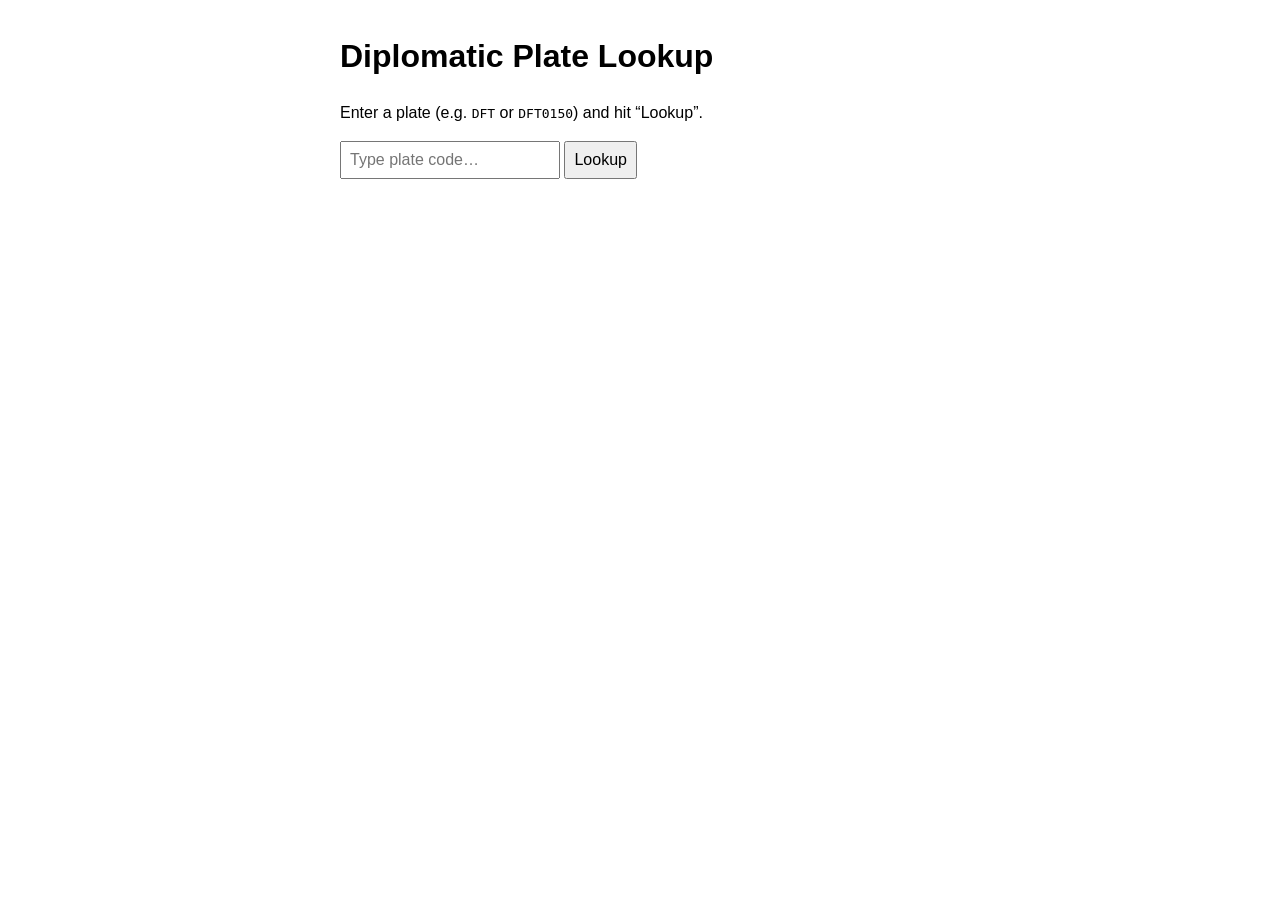
<file: countryTracker.html>
<!DOCTYPE html>
<html lang="en">
<head>
<head>
  <meta charset="UTF-8">
  <title>Diplomatic Plate Lookup</title>

  <!-- favicon for browsers -->
  <link rel="icon" 
        type="image/png" 
        href="/icon.png" />

  <!-- optional: apple-touch icon -->
  <link rel="apple-touch-icon" 
        href="/icon.png" />
  <meta charset="UTF-8">
  <title>Diplomatic Plate Lookup</title>
  <style>
    body { font-family: sans-serif; max-width: 600px; margin: 2rem auto; line-height: 1.5; }
    input, button { font-size: 1rem; padding: 0.5rem; }
    #flag { display: none; width: 200px; margin: 1rem auto; }
    #count, #facts { margin-top: 1rem; }
    #role-def { margin-top: 1.5rem; }
    #role-def h2 { margin-bottom: 0.5rem; }
    #role-def p { margin-bottom: 0.8rem; }
  </style>
</head>
<body>
  <h1>Diplomatic Plate Lookup</h1>
  <p>Enter a plate (e.g. <code>DFT</code> or <code>DFT0150</code>) and hit “Lookup”.</p>
  <input id="plate" placeholder="Type plate code…" />
  <button id="go">Lookup</button>
  
  <div id="result" style="margin-top:1rem; font-weight:bold;"></div>
  <img id="flag" alt="Country flag" />
  <div id="count"></div>
  <div id="facts"></div>
  <div id="role-def"></div>

  <script>
    // ─── 1) YOUR DATA ─────────────────────────────────────────────────────────────
    const csvData = `
AA,Republic of the Congo
CAA,Republic of the Congo Consul
DAA,Republic of the Congo Diplomat
SAA,Republic of the Congo Staff
AAD,Republic of the Congo UN Diplomat
AC,Cote d'Ivoire
CAC,Cote d'Ivoire Consul
DAC,Cote d'Ivoire Diplomat
SAC,Cote d'Ivoire Staff
ACD,Cote d'Ivoire UN Diplomat
AE,Uzbekistan
CAE,Uzbekistan Consul
DAE,Uzbekistan Diplomat
SAE,Uzbekistan Staff
AED,Uzbekistan UN Diplomat
AF,Japan
CAF,Japan Consul
DAF,Japan Diplomat
SAF,Japan Staff
AFD,Japan UN Diplomat
AH,Madagascar
CAH,Madagascar Consul
DAH,Madagascar Diplomat
SAH,Madagascar Staff
AHD,Madagascar UN Diplomat
AJ,Panama
CAJ,Panama Consul
DAJ,Panama Diplomat
SAJ,Panama Staff
AJD,Panama UN Diplomat
AK,Cape Verde
CAK,Cape Verde Consul
DAK,Cape Verde Diplomat
SAK,Cape Verde Staff
AKD,Cape Verde UN Diplomat
AQ,Syria
CAQ,Syria Consul
DAQ,Syria Diplomat
SAQ,Syria Staff
AQD,Syria UN Diplomat
AU,Uganda
CAU,Uganda Consul
DAU,Uganda Diplomat
SAU,Uganda Staff
AUD,Uganda UN Diplomat
AV,Israel
CAV,Israel Consul
DAV,Israel Diplomat
SAV,Israel Staff
AVD,Israel UN Diplomat
AX,Marshall Islands
CAX,Marshall Islands Consul
DAX,Marshall Islands Diplomat
SAX,Marshall Islands Staff
AXD,Marshall Islands UN Diplomat
BL,South Africa
CBL,South Africa Consul
DBL,South Africa Diplomat
SBL,South Africa Staff
BLD,South Africa UN Diplomat
BV,Solomon Islands
CBV,Solomon Islands Consul
DBV,Solomon Islands Diplomat
SBV,Solomon Islands Staff
BVD,Solomon Islands UN Diplomat
BW,World Bank
CBW,World Bank Consul
DBW,World Bank Diplomat
SBW,World Bank Staff
BWD,World Bank UN Diplomat
CB,Cambodia
CCB,Cambodia Consul
DCB,Cambodia Diplomat
SCB,Cambodia Staff
CBD,Cambodia UN Diplomat
CC,Ethiopia
CCC,Ethiopia Consul
DCC,Ethiopia Diplomat
SCC,Ethiopia Staff
CCD,Ethiopia UN Diplomat
CG,Marshall Islands
CCG,Marshall Islands Consul
DCG,Marshall Islands Diplomat
SCG,Marshall Islands Staff
CGD,Marshall Islands UN Diplomat
CK,Namibia
CCK,Namibia Consul
DCK,Namibia Diplomat
SCK,Namibia Staff
CKD,Namibia UN Diplomat
CM,Micronesia
CCM,Micronesia Consul
DCM,Micronesia Diplomat
SCM,Micronesia Staff
CMD,Micronesia UN Diplomat
CN,International Organization
CCN,International Organization Consul
DCN,International Organization Diplomat
SCN,International Organization Staff
CND,International Organization UN Diplomat
CS,Afghanistan
CCS,Afghanistan Consul
DCS,Afghanistan Diplomat
SCS,Afghanistan Staff
CSD,Afghanistan UN Diplomat
CT,Bhutan
CCT,Bhutan Consul
DCT,Bhutan Diplomat
SCT,Bhutan Staff
CTD,Bhutan UN Diplomat
CU,Botswana
CCU,Botswana Consul
DCU,Botswana Diplomat
SCU,Botswana Staff
CUD,Botswana UN Diplomat
CV,Myanmar (Burma)
CCV,Myanmar (Burma) Consul
DCV,Myanmar (Burma) Diplomat
SCV,Myanmar (Burma) Staff
CVD,Myanmar (Burma) UN Diplomat
CW,Cameroon
CCW,Cameroon Consul
DCW,Cameroon Diplomat
SCW,Cameroon Staff
CWD,Cameroon UN Diplomat
CX,Burundi
CCX,Burundi Consul
DCX,Burundi Diplomat
SCX,Burundi Staff
CXD,Burundi UN Diplomat
CY,People's Republic of China
CCY,People's Republic of China Consul
DCY,People's Republic of China Diplomat
SCY,People's Republic of China Staff
CYD,People's Republic of China UN Diplomat
DA,Colombia
CDA,Colombia Consul
DDA,Colombia Diplomat
SDA,Colombia Staff
DAD,Colombia UN Diplomat
DB,Costa Rica
CDB,Costa Rica Consul
DDB,Costa Rica Diplomat
SDB,Costa Rica Staff
DBD,Costa Rica UN Diplomat
DC,Cuba (UN only)
CDC,Cuba (UN only) Consul
DDC,Cuba (UN only) Diplomat
SDC,Cuba (UN only) Staff
DCD,Cuba (UN only) UN Diplomat
DD,Cyprus
CDD,Cyprus Consul
DDD,Cyprus Diplomat
SDD,Cyprus Staff
DDD,Cyprus UN Diplomat
DF,Dominican Republic
CDF,Dominican Republic Consul
DDF,Dominican Republic Diplomat
SDF,Dominican Republic Staff
DFD,Dominican Republic UN Diplomat
DG,Ecuador
CDG,Ecuador Consul
DDG,Ecuador Diplomat
SDG,Ecuador Staff
DGD,Ecuador UN Diplomat
DH,Cote d'Ivoire
CDH,Cote d'Ivoire Consul
DDH,Cote d'Ivoire Diplomat
SDH,Cote d'Ivoire Staff
DHD,Cote d'Ivoire UN Diplomat
DI,South Africa
CDI,South Africa Consul
DDI,South Africa Diplomat
SDI,South Africa Staff
DID,South Africa UN Diplomat
DJ,France
CDJ,France Consul
DDJ,France Diplomat
SDJ,France Staff
DJD,France UN Diplomat
DK,Greece
CDK,Greece Consul
DDK,Greece Diplomat
SDK,Greece Staff
DKD,Greece UN Diplomat
DL,India
CDL,India Consul
DDL,India Diplomat
SDL,India Staff
DLD,India UN Diplomat
DM,Iran (UN only)
CDM,Iran (UN only) Consul
DDM,Iran (UN only) Diplomat
SDM,Iran (UN only) Staff
DMD,Iran (UN only) UN Diplomat
DN,Denmark
CDN,Denmark Consul
DDN,Denmark Diplomat
SDN,Denmark Staff
DND,Denmark UN Diplomat
DP,Bangladesh
CDP,Bangladesh Consul
DDP,Bangladesh Diplomat
SDP,Bangladesh Staff
DPD,Bangladesh UN Diplomat
DR,Slovakia
CDR,Slovakia Consul
DDR,Slovakia Diplomat
SDR,Slovakia Staff
DRD,Slovakia UN Diplomat
DZ,Palau
CDZ,Palau Consul
DDZ,Palau Diplomat
SDZ,Palau Staff
DZD,Palau UN Diplomat
FF,Antigua & Barbuda
CFF,Antigua & Barbuda Consul
DFF,Antigua & Barbuda Diplomat
SFF,Antigua & Barbuda Staff
FFD,Antigua & Barbuda UN Diplomat
FG,Central African Republic
CFG,Central African Republic Consul
DFG,Central African Republic Diplomat
SFG,Central African Republic Staff
FGD,Central African Republic UN Diplomat
FH,Ireland
CFH,Ireland Consul
DFH,Ireland Diplomat
SFH,Ireland Staff
FHD,Ireland UN Diplomat
FJ,Lebanon
CFJ,Lebanon Consul
DFJ,Lebanon Diplomat
SFJ,Lebanon Staff
FJD,Lebanon UN Diplomat
FK,Kenya
CFK,Kenya Consul
DFK,Kenya Diplomat
SFK,Kenya Staff
FKD,Kenya UN Diplomat
FL,Liberia
CFL,Liberia Consul
DFL,Liberia Diplomat
SFL,Liberia Staff
FLD,Liberia UN Diplomat
FM,Libya
CFM,Libya Consul
DFM,Libya Diplomat
SFM,Libya Staff
FMD,Libya UN Diplomat
FN,Malta
CFN,Malta Consul
DFN,Malta Diplomat
SFN,Malta Staff
FND,Malta UN Diplomat
FP,Morocco
CFP,Morocco Consul
DFP,Morocco Diplomat
SFP,Morocco Staff
FPD,Morocco UN Diplomat
FR,Philippines
CFR,Philippines Consul
DFR,Philippines Diplomat
SFR,Philippines Staff
FRD,Philippines UN Diplomat
FS,Netherlands
CFS,Netherlands Consul
DFS,Netherlands Diplomat
SFS,Netherlands Staff
FSD,Netherlands UN Diplomat
FT,Qatar
CFT,Qatar Consul
DFT,Qatar Diplomat
SFT,Qatar Staff
FTD,Qatar UN Diplomat
FV,Sri Lanka
CFV,Sri Lanka Consul
DFV,Sri Lanka Diplomat
SFV,Sri Lanka Staff
FVD,Sri Lanka UN Diplomat
FW,Holy See
CFW,Holy See Consul
DFW,Holy See Diplomat
SFW,Holy See Staff
FWD,Holy See UN Diplomat
FX,Sierra Leone
CFX,Sierra Leone Consul
DFX,Sierra Leone Diplomat
SFX,Sierra Leone Staff
FXD,Sierra Leone UN Diplomat
FZ,Suriname
CFZ,Suriname Consul
DFZ,Suriname Diplomat
SFZ,Suriname Staff
FZD,Suriname UN Diplomat
GC,Sweden
CGC,Sweden Consul
DGC,Sweden Diplomat
SGC,Sweden Staff
GCD,Sweden UN Diplomat
GD,Ukraine
CGD,Ukraine Consul
DGD,Ukraine Diplomat
SGD,Ukraine Staff
GDD,Ukraine UN Diplomat
GG,Zambia
CGG,Zambia Consul
DGG,Zambia Diplomat
SGG,Zambia Staff
GGD,Zambia UN Diplomat
GN,Turkey
CGN,Turkey Consul
DGN,Turkey Diplomat
SGN,Turkey Staff
GND,Turkey UN Diplomat
GP,Albania
CGP,Albania Consul
DGP,Albania Diplomat
SGP,Albania Staff
GPD,Albania UN Diplomat
GQ,North Korea
CGQ,North Korea Consul
DGQ,North Korea Diplomat
SGQ,North Korea Staff
GQD,North Korea UN Diplomat
GX,Vanuatu
CGX,Vanuatu Consul
DGX,Vanuatu Diplomat
SGX,Vanuatu Staff
GXD,Vanuatu UN Diplomat
GY,Chile
CGY,Chile Consul
DGY,Chile Diplomat
SGY,Chile Staff
GYD,Chile UN Diplomat
HB,Tonga
CHB,Tonga Consul
DHB,Tonga Diplomat
SHB,Tonga Staff
HBD,Tonga UN Diplomat
HD,Argentina
CHD,Argentina Consul
DHD,Argentina Diplomat
SHD,Argentina Staff
HDD,Argentina UN Diplomat
HL,Saint Lucia
CHL,Saint Lucia Consul
DHL,Saint Lucia Diplomat
SHL,Saint Lucia Staff
HLD,Saint Lucia UN Diplomat
HM,Andorra
CHM,Andorra Consul
DHM,Andorra Diplomat
SHM,Andorra Staff
HMD,Andorra UN Diplomat
HN,Mongolia
CHN,Mongolia Consul
DHN,Mongolia Diplomat
SHN,Mongolia Staff
HND,Mongolia UN Diplomat
HV,Belgium
CHV,Belgium Consul
DHV,Belgium Diplomat
SHV,Belgium Staff
HVD,Belgium UN Diplomat
HW,Guatemala
CHW,Guatemala Consul
DHW,Guatemala Diplomat
SHW,Guatemala Staff
HWD,Guatemala UN Diplomat
HX,Benin
CHX,Benin Consul
DHX,Benin Diplomat
SHX,Benin Staff
HXD,Benin UN Diplomat
HY,Guinea Bissau
CHY,Guinea Bissau Consul
DHY,Guinea Bissau Diplomat
SHY,Guinea Bissau Staff
HYD,Guinea Bissau UN Diplomat
HZ,Haiti
CHZ,Haiti Consul
DHZ,Haiti Diplomat
SHZ,Haiti Staff
HZD,Haiti UN Diplomat
JB,Honduras
CJB,Honduras Consul
DJB,Honduras Diplomat
SJB,Honduras Staff
JBD,Honduras UN Diplomat
JC,Kuwait
CJC,Kuwait Consul
DJC,Kuwait Diplomat
SJC,Kuwait Staff
JCD,Kuwait UN Diplomat
JD,Mauritius
CJD,Mauritius Consul
DJD,Mauritius Diplomat
SJD,Mauritius Staff
JDD,Mauritius UN Diplomat
JF,Nigeria
CJF,Nigeria Consul
DJF,Nigeria Diplomat
SJF,Nigeria Staff
JFD,Nigeria UN Diplomat
JG,Portugal
CJG,Portugal Consul
DJG,Portugal Diplomat
SJG,Portugal Staff
JGD,Portugal UN Diplomat
JH,Somalia
CJH,Somalia Consul
DJH,Somalia Diplomat
SJH,Somalia Staff
JHD,Somalia UN Diplomat
JJ,Chad
CJJ,Chad Consul
DJJ,Chad Diplomat
SJJ,Chad Staff
JJD,Chad UN Diplomat
JK,Turkey
CJK,Turkey Consul
DJK,Turkey Diplomat
SJK,Turkey Staff
JKD,Turkey UN Diplomat
JM,Yugoslavia
CJM,Yugoslavia Consul
DJM,Yugoslavia Diplomat
SJM,Yugoslavia Staff
JMD,Yugoslavia UN Diplomat
JP,Tunisia
CJP,Tunisia Consul
DJP,Tunisia Diplomat
SJP,Tunisia Staff
JPD,Tunisia UN Diplomat
JQ,Togo
CJQ,Togo Consul
DJQ,Togo Diplomat
SJQ,Togo Staff
JQD,Togo UN Diplomat
JS,Slovenia
CJS,Slovenia Consul
DJS,Slovenia Diplomat
SJS,Slovenia Staff
JSD,Slovenia UN Diplomat
JT,Croatia
CJT,Croatia Consul
DJT,Croatia Diplomat
SJT,Croatia Staff
JTD,Croatia UN Diplomat
JY,Cyprus
CJY,Cyprus Consul
DJY,Cyprus Diplomat
SJY,Cyprus Staff
JYD,Cyprus UN Diplomat
KB,Monaco
CKB,Monaco Consul
DKB,Monaco Diplomat
SKB,Monaco Staff
KBD,Monaco UN Diplomat
KD,Eritrea
CKD,Eritrea Consul
DKD,Eritrea Diplomat
SKD,Eritrea Staff
KDD,Eritrea UN Diplomat
KG,Equatorial Guinea
CKG,Equatorial Guinea Consul
DKG,Equatorial Guinea Diplomat
SKG,Equatorial Guinea Staff
KGD,Equatorial Guinea UN Diplomat
KH,Hungary
CKH,Hungary Consul
DKH,Hungary Diplomat
SKH,Hungary Staff
KHD,Hungary UN Diplomat
KJ,Lithuania
CKJ,Lithuania Consul
DKJ,Lithuania Diplomat
SKJ,Lithuania Staff
KJD,Lithuania UN Diplomat
KK,Fiji
CKK,Fiji Consul
DKK,Fiji Diplomat
SKK,Fiji Staff
KKD,Fiji UN Diplomat
KL,Jordan
CKL,Jordan Consul
DKL,Jordan Diplomat
SKL,Jordan Staff
KLD,Jordan UN Diplomat
KM,Jamaica
CKM,Jamaica Consul
DKM,Jamaica Diplomat
SKM,Jamaica Staff
KMD,Jamaica UN Diplomat
KN,Gabon
CKN,Gabon Consul
DKN,Gabon Diplomat
SKN,Gabon Staff
KND,Gabon UN Diplomat
KP,Luxembourg
CKP,Luxembourg Consul
DKP,Luxembourg Diplomat
SKP,Luxembourg Staff
KPD,Luxembourg UN Diplomat
KR,Malaysia
CKR,Malaysia Consul
DKR,Malaysia Diplomat
SKR,Malaysia Staff
KRD,Malaysia UN Diplomat
KS,Mexico
CKS,Mexico Consul
DKS,Mexico Diplomat
SKS,Mexico Staff
KSD,Mexico UN Diplomat
KU,Sao Tome & Principe
CKU,Sao Tome & Principe Consul
DKU,Sao Tome & Principe Diplomat
SKU,Sao Tome & Principe Staff
KUD,Sao Tome & Principe UN Diplomat
KV,Saudi Arabia
CKV,Saudi Arabia Consul
DKV,Saudi Arabia Diplomat
SKV,Saudi Arabia Staff
KVD,Saudi Arabia UN Diplomat
KW,Seychelles
CKW,Seychelles Consul
DKW,Seychelles Diplomat
SKW,Seychelles Staff
KWD,Seychelles UN Diplomat
KX,Sudan
CKX,Sudan Consul
DKX,Sudan Diplomat
SKX,Sudan Staff
KXD,Sudan UN Diplomat
LC,Venezuela
CLC,Venezuela Consul
DLC,Venezuela Diplomat
SLC,Venezuela Staff
LCD,Venezuela UN Diplomat
LD,Vietnam
CLD,Vietnam Consul
DLD,Vietnam Diplomat
SLD,Vietnam Staff
LDD,Vietnam UN Diplomat
LG,Turkey
CLG,Turkey Consul
DLG,Turkey Diplomat
SLG,Turkey Staff
LGD,Turkey UN Diplomat
LH,Israel
CLH,Israel Consul
DLH,Israel Diplomat
SLH,Israel Staff
LHD,Israel UN Diplomat
LJ,Israel
CLJ,Israel Consul
DLJ,Israel Diplomat
SLJ,Israel Staff
LJD,Israel UN Diplomat
LK,European Economic Communities
CLK,European Economic Communities Consul
DLK,European Economic Communities Diplomat
SLK,European Economic Communities Staff
LKD,European Economic Communities UN Diplomat
LM,Republic of Macedonia|Macedonia
CLM,Republic of Macedonia|Macedonia Consul
DLM,Republic of Macedonia|Macedonia Diplomat
SLM,Republic of Macedonia|Macedonia Staff
LMD,Republic of Macedonia|Macedonia UN Diplomat
LR,Bosnia-Herzegovina
CLR,Bosnia-Herzegovina Consul
DLR,Bosnia-Herzegovina Diplomat
SLR,Bosnia-Herzegovina Staff
LRD,Bosnia-Herzegovina UN Diplomat
LW,Germany
CLW,Germany Consul
DLW,Germany Diplomat
SLW,Germany Staff
LWD,Germany UN Diplomat
MF,International Monetary Fund
CMF,International Monetary Fund Consul
DMF,International Monetary Fund Diplomat
SMF,International Monetary Fund Staff
MFD,International Monetary Fund UN Diplomat
MG,UNKNOWN
CMG,UNKNOWN Consul
DMG,UNKNOWN Diplomat
SMG,UNKNOWN Staff
MGD,UNKNOWN UN Diplomat
MK,Djibouti
CMK,Djibouti Consul
DMK,Djibouti Diplomat
SMK,Djibouti Staff
MKD,Djibouti UN Diplomat
MN,Comoros
CMN,Comoros Consul
DMN,Comoros Diplomat
SMN,Comoros Staff
MND,Comoros UN Diplomat
MP,Bahamas
CMP,Bahamas Consul
DMP,Bahamas Diplomat
SMP,Bahamas Staff
MPD,Bahamas UN Diplomat
MW,Maldives
CMW,Maldives Consul
DMW,Maldives Diplomat
SMW,Maldives Staff
MWD,Maldives UN Diplomat
NA,Oman
CNA,Oman Consul
DNA,Oman Diplomat
SNA,Oman Staff
NAD,Oman UN Diplomat
NB,Papua New Guinea
CNB,Papua New Guinea Consul
DNB,Papua New Guinea Diplomat
SNB,Papua New Guinea Staff
NBD,Papua New Guinea UN Diplomat
NC,Paraguay
CNC,Paraguay Consul
DNC,Paraguay Diplomat
SNC,Paraguay Staff
NCD,Paraguay UN Diplomat
ND,Romania
CND,Romania Consul
DND,Romania Diplomat
SND,Romania Staff
NDD,Romania UN Diplomat
NQ,Angola
CNQ,Angola Consul
DNQ,Angola Diplomat
SNQ,Angola Staff
NQD,Angola UN Diplomat
NX,Malaysia
CNX,Malaysia Consul
DNX,Malaysia Diplomat
SNX,Malaysia Staff
NXD,Malaysia UN Diplomat
PA,Austria
CPA,Austria Consul
DPA,Austria Diplomat
SPA,Austria Staff
PAD,Austria UN Diplomat
PB,Barbados
CPB,Barbados Consul
DPB,Barbados Diplomat
SPB,Barbados Staff
PBD,Barbados UN Diplomat
PC,Belize
CPC,Belize Consul
DPC,Belize Diplomat
SPC,Belize Staff
PCD,Belize UN Diplomat
PD,United Kingdom
CPD,United Kingdom Consul
DPD,United Kingdom Diplomat
SPD,United Kingdom Staff
PDD,United Kingdom UN Diplomat
PF,Bolivia
CPF,Bolivia Consul
DPF,Bolivia Diplomat
SPF,Bolivia Staff
PFD,Bolivia UN Diplomat
PG,Belarus
CPG,Belarus Consul
DPG,Belarus Diplomat
SPG,Belarus Staff
PGD,Belarus UN Diplomat
PK,Norway
CPK,Norway Consul
DPK,Norway Diplomat
SPK,Norway Staff
PKD,Norway UN Diplomat
PL,Chile
CPL,Chile Consul
DPL,Chile Diplomat
SPL,Chile Staff
PLD,Chile UN Diplomat
PM,Brunei
CPM,Brunei Consul
DPM,Brunei Diplomat
SPM,Brunei Staff
PMD,Brunei UN Diplomat
PR,Argentina
CPR,Argentina Consul
DPR,Argentina Diplomat
SPR,Argentina Staff
PRD,Argentina UN Diplomat
PS,Zimbabwe
CPS,Zimbabwe Consul
DPS,Zimbabwe Diplomat
SPS,Zimbabwe Staff
PSD,Zimbabwe UN Diplomat
PV,Zaire
CPV,Zaire Consul
DPV,Zaire Diplomat
SPV,Zaire Staff
PVD,Zaire UN Diplomat
QD,Burkina Faso
CQD,Burkina Faso Consul
DQD,Burkina Faso Diplomat
SQD,Burkina Faso Staff
QDD,Burkina Faso UN Diplomat
QL,St. Kitts & Nevis
CQL,St. Kitts & Nevis Consul
DQL,St. Kitts & Nevis Diplomat
SQL,St. Kitts & Nevis Staff
QLD,St. Kitts & Nevis UN Diplomat
QM,Bulgaria
CQM,Bulgaria Consul
DQM,Bulgaria Diplomat
SQM,Bulgaria Staff
QMD,Bulgaria UN Diplomat
QN,Laos
CQN,Laos Consul
DQN,Laos Diplomat
SQN,Laos Staff
QND,Laos UN Diplomat
QP,Latvia
CQP,Latvia Consul
DQP,Latvia Diplomat
SQP,Latvia Staff
QPD,Latvia UN Diplomat
QQ,Lesotho
CQQ,Lesotho Consul
DQQ,Lesotho Diplomat
SQQ,Lesotho Staff
QQD,Lesotho UN Diplomat
QR,Malawi
CQR,Malawi Consul
DQR,Malawi Diplomat
SQR,Malawi Staff
QRD,Malawi UN Diplomat
QS,Mozambique
CQS,Mozambique Consul
DQS,Mozambique Diplomat
SQS,Mozambique Staff
QSD,Mozambique UN Diplomat
QT,New Zealand
CQT,New Zealand Consul
DQT,New Zealand Diplomat
SQT,New Zealand Staff
QTD,New Zealand UN Diplomat
QU,Nicaragua
CQU,Nicaragua Consul
DQU,Nicaragua Diplomat
SQU,Nicaragua Staff
QUD,Nicaragua UN Diplomat
QV,Niger
CQV,Niger Consul
DQV,Niger Diplomat
SQV,Niger Staff
QVD,Niger UN Diplomat
QW,Poland
CQW,Poland Consul
DQW,Poland Diplomat
SQW,Poland Staff
QWD,Poland UN Diplomat
QX,Pakistan
CQX,Pakistan Consul
DQX,Pakistan Diplomat
SQX,Pakistan Staff
QXD,Pakistan UN Diplomat
QX,Iran (DC only)
CQX,Iran (DC only) Consul
DQX,Iran (DC only) Diplomat
SQX,Iran (DC only) Staff
QXD,Iran (DC only) UN Diplomat
QY,Yemen
CQY,Yemen Consul
DQY,Yemen Diplomat
SQY,Yemen Staff
QYD,Yemen UN Diplomat
QZ,Indonesia
CQZ,Indonesia Consul
DQZ,Indonesia Diplomat
SQZ,Indonesia Staff
QZD,Indonesia UN Diplomat
RB,Rwanda
CRB,Rwanda Consul
DRB,Rwanda Diplomat
SRB,Rwanda Staff
RBD,Rwanda UN Diplomat
RC,Saint Vincent and the Grenadines
CRC,Saint Vincent and the Grenadines Consul
DRC,Saint Vincent and the Grenadines Diplomat
SRC,Saint Vincent and the Grenadines Staff
RCD,Saint Vincent and the Grenadines UN Diplomat
RD,Senegal
CRD,Senegal Consul
DRD,Senegal Diplomat
SRD,Senegal Staff
RDD,Senegal UN Diplomat
RL,Uruguay
CRL,Uruguay Consul
DRL,Uruguay Diplomat
SRL,Uruguay Staff
RLD,Uruguay UN Diplomat
RV,San Marino
CRV,San Marino Consul
DRV,San Marino Diplomat
SRV,San Marino Staff
RVD,San Marino UN Diplomat
SF,Czech Republic
CSF,Czech Republic Consul
DSF,Czech Republic Diplomat
SSF,Czech Republic Staff
SFD,Czech Republic UN Diplomat
SG,Israel
CSG,Israel Consul
DSG,Israel Diplomat
SSG,Israel Staff
SGD,Israel UN Diplomat
ST,Dominica
CST,Dominica Consul
DST,Dominica Diplomat
SST,Dominica Staff
STD,Dominica UN Diplomat
TF,Algeria
CTF,Algeria Consul
DTF,Algeria Diplomat
STF,Algeria Staff
TFD,Algeria UN Diplomat
TF,Iraq (DC only)
CTF,Iraq (DC only) Consul
DTF,Iraq (DC only) Diplomat
STF,Iraq (DC only) Staff
TFD,Iraq (DC only) UN Diplomat
TG,Canada
CTG,Canada Consul
DTG,Canada Diplomat
STG,Canada Staff
TGD,Canada UN Diplomat
TH,Egypt
CTH,Egypt Consul
DTH,Egypt Diplomat
STH,Egypt Staff
THD,Egypt UN Diplomat
TK,Liechtenstein
CTK,Liechtenstein Consul
DTK,Liechtenstein Diplomat
STK,Liechtenstein Staff
TKD,Liechtenstein UN Diplomat
TL,El Salvador
CTL,El Salvador Consul
DTL,El Salvador Diplomat
STL,El Salvador Staff
TLD,El Salvador UN Diplomat
TM,Iceland
CTM,Iceland Consul
DTM,Iceland Diplomat
STM,Iceland Staff
TMD,Iceland UN Diplomat
TN,Nepal
CTN,Nepal Consul
DTN,Nepal Diplomat
STN,Nepal Staff
TND,Nepal UN Diplomat
TP,Mauritania
CTP,Mauritania Consul
DTP,Mauritania Diplomat
STP,Mauritania Staff
TPD,Mauritania UN Diplomat
TQ,Mali
CTQ,Mali Consul
DTQ,Mali Diplomat
STQ,Mali Staff
TQD,Mali UN Diplomat
TR,Italy
CTR,Italy Consul
DTR,Italy Diplomat
STR,Italy Staff
TRD,Italy UN Diplomat
TS,Iraq (UN only)
CTS,Iraq (UN only) Consul
DTS,Iraq (UN only) Diplomat
STS,Iraq (UN only) Staff
TSD,Iraq (UN only) UN Diplomat
TT,Guyana
CTT,Guyana Consul
DTT,Guyana Diplomat
STT,Guyana Staff
TTD,Guyana UN Diplomat
TU,Guinea
CTU,Guinea Consul
DTU,Guinea Diplomat
STU,Guinea Staff
TUD,Guinea UN Diplomat
TV,Ghana
CTV,Ghana Consul
DTV,Ghana Diplomat
STV,Ghana Staff
TVD,Ghana UN Diplomat
TW,Gambia
CTW,Gambia Consul
DTW,Gambia Diplomat
STW,Gambia Staff
TWD,Gambia UN Diplomat
TX,Finland
CTX,Finland Consul
DTX,Finland Diplomat
STX,Finland Staff
TXD,Finland UN Diplomat
TY,Grenada
CTY,Grenada Consul
DTY,Grenada Diplomat
STY,Grenada Staff
TYD,Grenada UN Diplomat
TZ,Peru
CTZ,Peru Consul
DTZ,Peru Diplomat
STZ,Peru Staff
TZD,Peru UN Diplomat
UA,Bahrain
CUA,Bahrain Consul
DUA,Bahrain Diplomat
SUA,Bahrain Staff
UAD,Bahrain UN Diplomat
UF,Estonia
CUF,Estonia Consul
DUF,Estonia Diplomat
SUF,Estonia Staff
UFD,Estonia UN Diplomat
UH,Spain
CUH,Spain Consul
DUH,Spain Diplomat
SUH,Spain Staff
UHD,Spain UN Diplomat
UX,Trinidad & Tobago
CUX,Trinidad & Tobago Consul
DUX,Trinidad & Tobago Diplomat
SUX,Trinidad & Tobago Staff
UXD,Trinidad & Tobago UN Diplomat
VF,Thailand
CVF,Thailand Consul
DVF,Thailand Diplomat
SVF,Thailand Staff
VFD,Thailand UN Diplomat
VG,Tanzania
CVG,Tanzania Consul
DVG,Tanzania Diplomat
SVG,Tanzania Staff
VGD,Tanzania UN Diplomat
VH,Switzerland
CVH,Switzerland Consul
DVH,Switzerland Diplomat
SVH,Switzerland Staff
VHD,Switzerland UN Diplomat
VJ,Brazil
CVJ,Brazil Consul
DVJ,Brazil Diplomat
SVJ,Brazil Staff
VJD,Brazil UN Diplomat
VK,Singapore
CVK,Singapore Consul
DVK,Singapore Diplomat
SVK,Singapore Staff
VKD,Singapore UN Diplomat
VL,Swaziland
CVL,Swaziland Consul
DVL,Swaziland Diplomat
SVL,Swaziland Staff
VLD,Swaziland UN Diplomat
VM,Nauru
CVM,Nauru Consul
DVM,Nauru Diplomat
SVM,Nauru Staff
VMD,Nauru UN Diplomat
WB,United Arab Emirates
CWB,United Arab Emirates Consul
DWB,United Arab Emirates Diplomat
SWB,United Arab Emirates Staff
WBD,United Arab Emirates UN Diplomat
WD,South Korea
CWD,South Korea Consul
DWD,South Korea Diplomat
SWD,South Korea Staff
WDD,South Korea UN Diplomat
WM,Western Samoa
CWM,Western Samoa Consul
DWM,Western Samoa Diplomat
SWM,Western Samoa Staff
WMD,Western Samoa UN Diplomat
WZ,United Kingdom
CWZ,United Kingdom Consul
DWZ,United Kingdom Diplomat
SWZ,United Kingdom Staff
WZD,United Kingdom UN Diplomat
XA,Bangladesh
CXA,Bangladesh Consul
DXA,Bangladesh Diplomat
SXA,Bangladesh Staff
XAD,Bangladesh UN Diplomat
XC,Fiji
CXC,Fiji Consul
DXC,Fiji Diplomat
SXC,Fiji Staff
XCD,Fiji UN Diplomat
XD,Myanmar
CXD,Myanmar Consul
DXD,Myanmar Diplomat
SXD,Myanmar Staff
XDD,Myanmar UN Diplomat
XE,Ghana
CXE,Ghana Consul
DXE,Ghana Diplomat
SXE,Ghana Staff
XED,Ghana UN Diplomat
XF,Turkey
CXF,Turkey Consul
DXF,Turkey Diplomat
SXF,Turkey Staff
XFD,Turkey UN Diplomat
XG,Norway
CXG,Norway Consul
DXG,Norway Diplomat
SXG,Norway Staff
XGD,Norway UN Diplomat
XY,UNKNOWN
CXY,UNKNOWN Consul
DXY,UNKNOWN Diplomat
SXY,UNKNOWN Staff
XYD,UNKNOWN UN Diplomat
XZ,Australia
CXZ,Australia Consul
DXZ,Australia Diplomat
SXZ,Australia Staff
XZD,Australia UN Diplomat
YA,Armenia
CYA,Armenia Consul
DYA,Armenia Diplomat
SYA,Armenia Staff
YAD,Armenia UN Diplomat
YG,Georgia
CYG,Georgia Consul
DYG,Georgia Diplomat
SYG,Georgia Staff
YGD,Georgia UN Diplomat
YJ,Tajikistan
CYJ,Tajikistan Consul
DYJ,Tajikistan Diplomat
SYJ,Tajikistan Staff
YJD,Tajikistan UN Diplomat
YK,Kazakhstan
CYK,Kazakhstan Consul
DYK,Kazakhstan Diplomat
SYK,Kazakhstan Staff
YKD,Kazakhstan UN Diplomat
YM,Moldova
CYM,Moldova Consul
DYM,Moldova Diplomat
SYM,Moldova Staff
YMD,Moldova UN Diplomat
YR,Russia
CYR,Russia Consul
DYR,Russia Diplomat
SYR,Russia Staff
YRD,Russia UN Diplomat
YT,Turkmenistan
CYT,Turkmenistan Consul
DYT,Turkmenistan Diplomat
SYT,Turkmenistan Staff
YTD,Turkmenistan UN Diplomat
YY,Kyrgyzstan
CYY,Kyrgyzstan Consul
DYY,Kyrgyzstan Diplomat
SYY,Kyrgyzstan Staff
YYD,Kyrgyzstan UN Diplomat
YZ,Azerbaijan
CYZ,Azerbaijan Consul
DYZ,Azerbaijan Diplomat
SYZ,Azerbaijan Staff
YZD,Azerbaijan UN Diplomat

...  // ← continue your full list
`;

    // ─── 2) Build lookup map ──────────────────────────────────────────────────────
    const mapping = {};
    csvData.trim().split('\n').forEach(line => {
      const [code, ...rest] = line.split(',');
      mapping[code.trim().toUpperCase()] = rest.join(',').trim();
    });

    // ─── 3) Expanded role definitions ─────────────────────────────────────────────
    const roleDefs = {
      "Consul": `
        <strong>Consul</strong><br>
        • Typical per-country: 3–10 consulates worldwide (one main Consulate-General + several honorary or regional consuls)<br>
        • Duties: assist nationals with passports, visas, legal issues; promote trade & cultural exchanges; notarize documents; support expatriates in distress.
      `,
      "Diplomat": `
        <strong>Diplomat</strong><br>
        • Typical per-country: 1 Ambassador or High Commissioner in the capital, plus 5–20 diplomatic officers (political, economic, cultural attachés).<br>
        • Duties: represent home government in bilateral talks; negotiate treaties; report on political/economic developments; advocate policy positions to host nation.
      `,
      "Staff": `
        <strong>Staff</strong><br>
        • Typical per-country: 10–50 local and seconded staff per mission (administrators, protocol officers, security liaisons).<br>
        • Duties: manage daily operations (HR, finance, protocol); organize official events; facilitate visits by government delegations; maintain secure communications.
      `,
      "UN Diplomat": `
        <strong>UN Diplomat</strong><br>
        • Typical per-country: mission to the UN often comprises 1 Permanent Representative (Ambassador) + 20–100 specialists.<br>
        • Duties: engage in multilateral negotiations (Security Council, General Assembly); draft and negotiate UN resolutions; liaise with other member states; represent national interests in peacekeeping, development forums.
      `
    };

    // ─── 4) Helpers ────────────────────────────────────────────────────────────────
    function extractCode(s) {
      const m = s.match(/^[A-Z]+/);
      return m ? m[0] : null;
    }
    function splitDesc(desc) {
      const m = desc.match(/^(.+?)\s+(UN Diplomat|Consul|Diplomat|Staff)$/);
      if (m) return { country: m[1], role: m[2] };
      return { country: desc, role: '' };
    }

    async function lookupExtras(countryName) {
      const flagEl = document.getElementById('flag');
      const countEl = document.getElementById('count');
      const factsEl = document.getElementById('facts');

      // ─── fetch country data (flags, population, languages) ─────────────────────────
      let countryData;
      try {
        const res = await fetch(
          `https://restcountries.com/v3.1/name/${encodeURIComponent(countryName)}?fullText=true`
        );
        if (res.ok) {
          countryData = (await res.json())[0];
          // show flag
          flagEl.src = countryData.flags.svg || countryData.flags.png;
          flagEl.alt = `Flag of ${countryName}`;
          flagEl.style.display = 'block';
        }
      } catch(e) {
        console.warn('Country API error', e);
      }

      // ─── update lookup count ───────────────────────────────────────────────────
      const counts = JSON.parse(localStorage.getItem('lookupCounts') || '{}');
      counts[countryName] = (counts[countryName] || 0) + 1;
      localStorage.setItem('lookupCounts', JSON.stringify(counts));
      countEl.textContent = `Lookups for ${countryName}: ${counts[countryName]}`;

      // ─── fetch wiki summary ─────────────────────────────────────────────────────
      let wikiExtract = '';
      try {
        const res2 = await fetch(
          `https://en.wikipedia.org/api/rest_v1/page/summary/${encodeURIComponent(countryName)}`
        );
        if (res2.ok) {
          const wiki = await res2.json();
          wikiExtract = wiki.extract;
        }
      } catch(e) {
        console.warn('Wiki API error', e);
      }

      // ─── build the facts block with population, languages, fun fact ───────────────
      let popText = '', langText = '', funFactText = '', moreText = '';
      if (countryData) {
        const pop = countryData.population.toLocaleString();
        const langs = countryData.languages 
          ? Object.values(countryData.languages).join(', ')
          : '—';
        popText = `<div><strong>Population:</strong> ${pop}</div>`;
        langText= `<div><strong>Languages:</strong> ${langs}</div>`;
      }
      if (wikiExtract) {
        const parts = wikiExtract.split(/\. +/);
        funFactText = parts[0].endsWith('.') ? parts[0] : parts[0] + '.';
        moreText    = parts.slice(1).join('. ') + (parts.length>1?'.':'');
        funFactText = `<div><strong>Fun Fact:</strong> ${funFactText}</div>`;
        moreText    = moreText ? `<div>${moreText}</div>` : '';
      }

      factsEl.innerHTML = popText + langText + funFactText + moreText;
    }

    // ─── 5) Button logic ─────────────────────────────────────────────────────────
    document.getElementById('go').addEventListener('click', async () => {
      // reset old
      document.getElementById('flag').style.display = 'none';
      ['result','count','facts'].forEach(id => document.getElementById(id).textContent = '');
      document.getElementById('role-def').innerHTML = '';

      // get code & desc
      const raw  = document.getElementById('plate').value.trim().toUpperCase();
      const code = extractCode(raw);
      if (!code) {
        return document.getElementById('result').textContent = 'Please enter at least one letter.';
      }
      const desc = mapping[code];
      if (!desc) {
        return document.getElementById('result').textContent = 'Unknown code';
      }

      // parse & show Country (Role)
      const { country, role } = splitDesc(desc);
      document.getElementById('result').textContent = role
        ? `${country} (${role})`
        : country;

      // show role definition if any
      if (role) {
        document.getElementById('role-def').innerHTML = `
          <h2>Definition</h2>
          <p>${roleDefs[role]}</p>
        `;
      }

      // finally fetch and display extras
      await lookupExtras(country);
    });
  </script>
</body>
</html>
</file>
